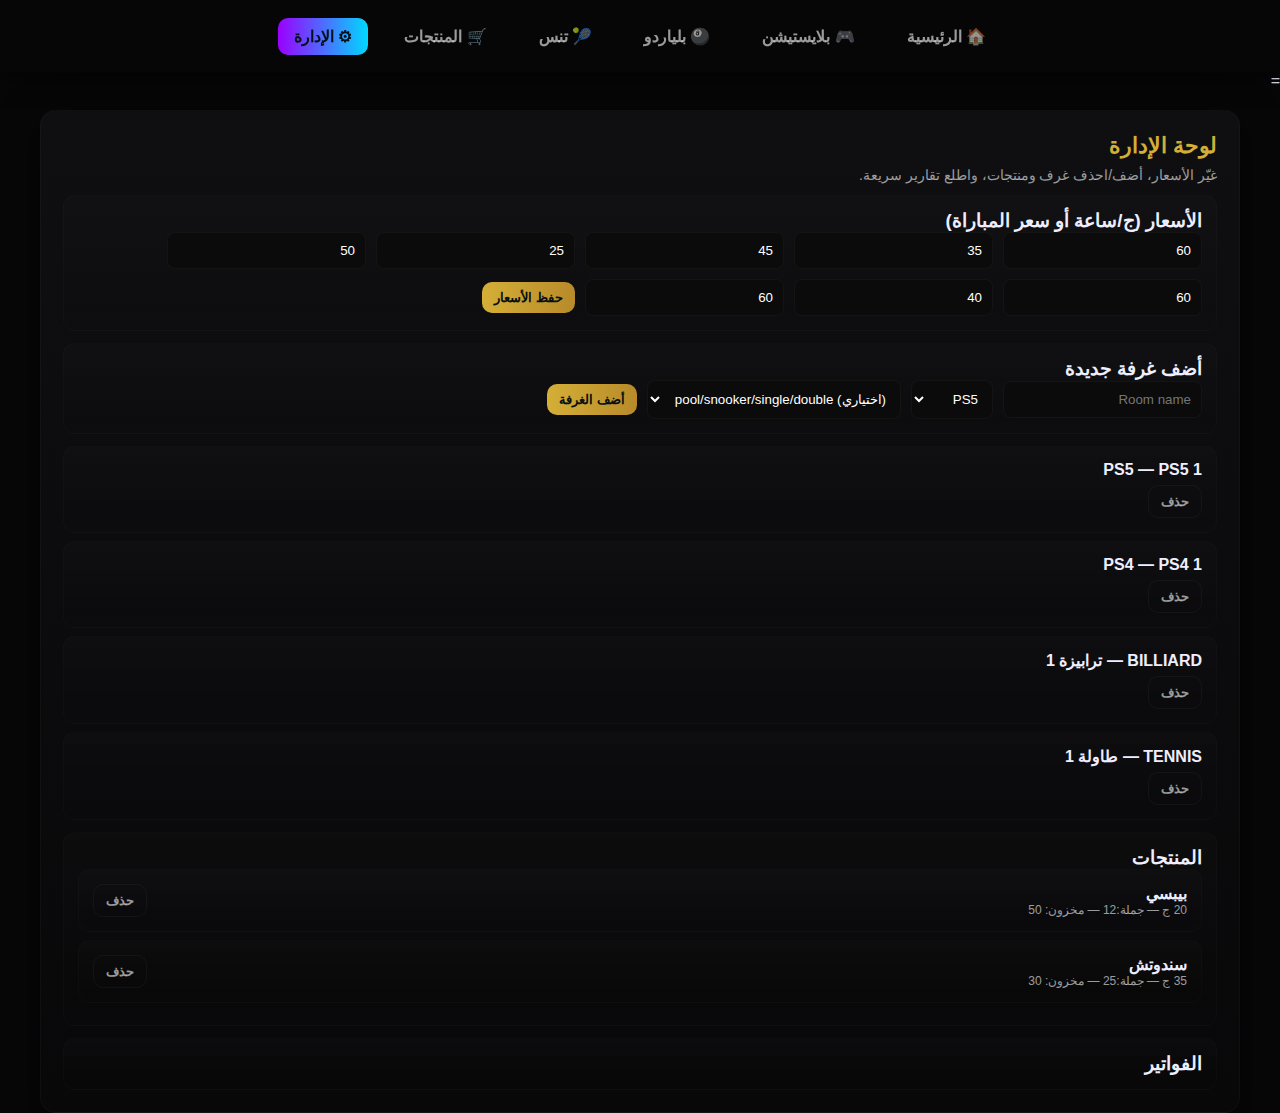
<file: admin.html>
=<!doctype html><html lang="ar" dir="rtl"><head><meta charset="utf-8"><meta name="viewport" content="width=device-width,initial-scale=1"><title>لوحة الإدارة — الكهف</title><link rel="stylesheet" href="style.css"></head><body>
  <nav class="navbar"><ul><li><a href="index.html">🏠 الرئيسية</a></li><li><a href="playstation.html">🎮 بلايستيشن</a></li><li><a href="billiard-snooker.html">🎱 بلياردو</a></li><li><a href="tennis.html">🎾 تنس</a></li><li><a href="products.html">🛒 المنتجات</a></li><li><a class="active" href="admin.html">⚙ الإدارة</a></li></ul></nav>

  <div class="page-container">
    <div class="h-title">لوحة الإدارة</div>
    <div class="muted">غيّر الأسعار، أضف/احذف غرف ومنتجات، واطلع تقارير سريعة.</div>

    <div class="card" style="margin-top:12px">
      <h3>الأسعار (ج/ساعة أو سعر المباراة)</h3>
      <div class="form-row">
        <input id="price-ps5" class="input" placeholder="PS5 ساعة" type="number">
        <input id="price-ps5m" class="input" placeholder="PS5 مباراة" type="number">
        <input id="price-ps4" class="input" placeholder="PS4 ساعة" type="number">
        <input id="price-ps4m" class="input" placeholder="PS4 مباراة" type="number">
        <input id="price-b" class="input" placeholder="Billiard pool" type="number">
        <input id="price-s" class="input" placeholder="Billiard snooker" type="number">
        <input id="price-t1" class="input" placeholder="Tennis فردي" type="number">
        <input id="price-t2" class="input" placeholder="Tennis زوجي" type="number">
        <button class="btn btn-primary" onclick="savePricesFromForm()">حفظ الأسعار</button>
      </div>
    </div>

    <div class="card" style="margin-top:12px">
      <h3>أضف غرفة جديدة</h3>
      <div class="form-row">
        <input id="room-name" class="input" placeholder="Room name">
        <select id="room-type" class="input"><option value="ps5">PS5</option><option value="ps4">PS4</option><option value="billiard">Billiard</option><option value="tennis">Tennis</option></select>
        <select id="room-sub" class="input"><option value="">(اختياري) pool/snooker/single/double</option><option value="pool">pool</option><option value="snooker">snooker</option><option value="single">single</option><option value="double">double</option></select>
        <button class="btn btn-primary" onclick="addRoomFromAdmin()">أضف الغرفة</button>
      </div>
    </div>

    <div id="admin-rooms" style="margin-top:12px"></div>

    <div class="card" style="margin-top:12px"><h3>المنتجات</h3><div id="admin-products"></div></div>

    <div class="card" style="margin-top:12px"><h3>الفواتير</h3><div id="invoiceList"></div></div>

  </div>

  <script src="script.js"></script>
</body></html>
</file>
<file: style.css>
/* style.css - فخم + عملي (Dark Gold / Neon mix) */
*{box-sizing:border-box;margin:0;padding:0}
:root{
  --bg:#070708;
  --panel:linear-gradient(180deg,#0f0f12,#080809);
  --muted:rgba(255,255,255,0.6);
  --gold:#d4af37;
  --neon1:#9b00ff;
  --neon2:#00d9ff;
  --glass: rgba(255,255,255,0.03);
  --radius:12px;
  --card-shadow: 0 12px 40px rgba(0,0,0,0.6);
  --font: "Cairo", "Segoe UI", sans-serif;
}
html,body{height:100%}
body{font-family:var(--font);background:var(--bg);color:#eef;min-height:100vh;padding-top:72px}

/* ===== Top Navbar ===== */
.navbar{position:fixed;top:0;left:0;right:0;height:72px;background:rgba(6,6,7,0.95);display:flex;align-items:center;justify-content:center;z-index:1000;backdrop-filter:blur(4px);box-shadow:0 6px 20px rgba(0,0,0,0.6)}
.navbar ul{list-style:none;display:flex;gap:20px}
.navbar a{color:var(--muted);text-decoration:none;padding:10px 16px;border-radius:10px;font-weight:700;transition:0.18s}
.navbar a:hover{background:linear-gradient(90deg,var(--neon1),var(--neon2));color:#041018;box-shadow:0 8px 30px rgba(156,0,255,0.08)}
.navbar a.active{background:linear-gradient(90deg,var(--neon1),var(--neon2));color:#041018}

/* ===== Page container ===== */
.page-container{width:95%;max-width:1200px;margin:20px auto;padding:22px;border-radius:16px;background:var(--panel);border:1px solid rgba(255,255,255,0.03);box-shadow:var(--card-shadow)}

/* header */
.h-title{font-size:22px;color:var(--gold);font-weight:900;margin-bottom:8px}
.muted{color:var(--muted);font-size:14px}

/* grid & cards */
.grid{display:grid;grid-template-columns:repeat(auto-fit,minmax(260px,1fr));gap:14px;margin-top:16px}
.card{background:linear-gradient(180deg,rgba(255,255,255,0.015),transparent);padding:14px;border-radius:12px;border:1px solid rgba(255,255,255,0.02)}

/* room card */
.room{padding:12px;border-radius:10px;background:linear-gradient(180deg,rgba(255,255,255,0.01),transparent);border:1px solid rgba(255,255,255,0.02)}
.room h3{margin-bottom:6px}
.timer{font-size:18px;font-weight:800;margin:8px 0;color:#fff}
.price{font-weight:700;color:var(--gold)}
.controls{display:flex;gap:8px;flex-wrap:wrap}

/* buttons */
.btn{padding:8px 12px;border-radius:10px;border:none;cursor:pointer;font-weight:800}
.btn-primary{background:linear-gradient(90deg,var(--gold),#b88a2a);color:#071010}
.btn-ghost{background:transparent;border:1px solid rgba(255,255,255,0.04);color:var(--muted)}
.btn-accent{background:linear-gradient(90deg,var(--neon1),var(--neon2));color:#041018}

/* forms */
.form-row{display:flex;gap:10px;align-items:center;flex-wrap:wrap}
.input,select{padding:10px;border-radius:8px;border:1px solid rgba(255,255,255,0.04);background:#0b0b0b;color:#fff}

/* table */
table{width:100%;border-collapse:collapse}
th,td{padding:10px;border-bottom:1px solid rgba(255,255,255,0.03);text-align:right;color:var(--muted)}

/* timer widget (digital + circle small) */
.timer-widget{display:flex;gap:14px;align-items:center}
.timer-circle{position:relative;width:110px;height:110px}
.timer-circle svg{width:100%;height:100%;transform:rotate(-90deg)}
.timer-circle circle.bg{fill:none;stroke:rgba(255,255,255,0.03);stroke-width:10}
.timer-circle circle.progress{fill:none;stroke-width:10;stroke-linecap:round;transition:stroke-dashoffset 0.5s linear}
.timer-center{position:absolute;inset:0;display:flex;align-items:center;justify-content:center;flex-direction:column}
.digital{font-weight:900;font-size:18px;color:#fff}
.small{font-size:12px;color:var(--muted)}

/* responsive */
@media(max-width:900px){
  .navbar ul{gap:10px;flex-wrap:wrap}
  .page-container{padding:14px}
  .timer-circle{width:92px;height:92px}
}
</file>
